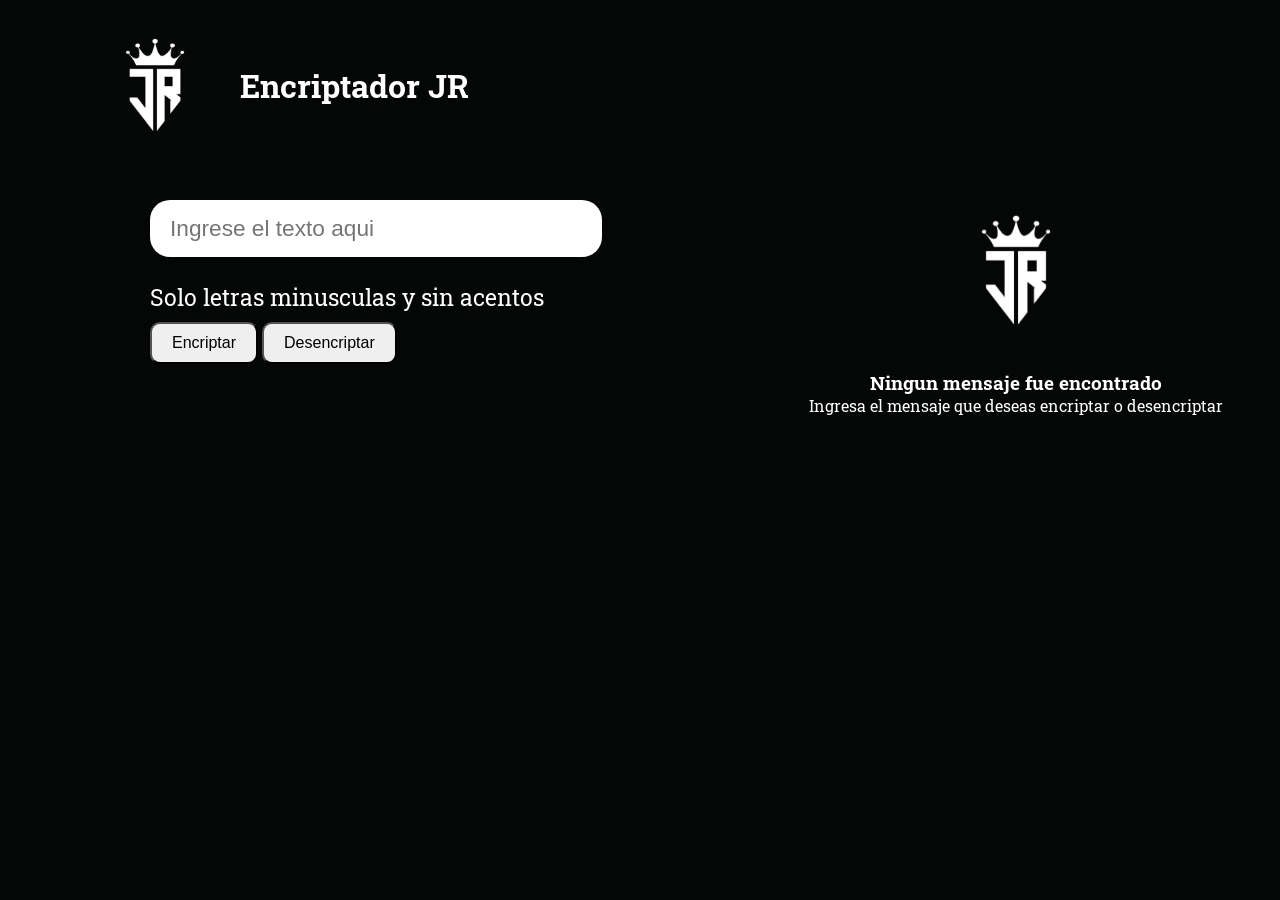
<file: index.html>
<!DOCTYPE html>
<html lang="en">
<head>
    <meta charset="UTF-8">
    <meta http-equiv="X-UA-Compatible" content="IE=edge">
    <meta name="viewport" content="width=device-width, initial-scale=1.0">
    <link rel="preconnect" href="https://fonts.googleapis.com"><link rel="preconnect" href="https://fonts.gstatic.com" crossorigin><link href="https://fonts.googleapis.com/css2?family=Roboto+Slab:wght@300&display=swap" rel="stylesheet">
    <link rel="stylesheet" href="CSS/style.css">
    <title>Encriptador - ALURA</title>
</head>
<body>
    <header>
        <div class="cabecera">
        <img src="IMG/jr.webp" alt="">
        <h1 class="Titulo"> Encriptador JR</h1>
        </div>
    </header>
    <main class="principal">
    <div class="textos">
    <div class="texto-input">
    <input type="text" class="ingrese-texto" id="texto" placeholder="Ingrese el texto aqui">
    <div class="botones">
        <div class="botones-texto">
        <p>Solo letras minusculas y sin acentos</p>
        </div>
        <div class="encriptar">
        <button class="boton-encriptar" onclick="btnEncriptar(), mostrar()">Encriptar</button>
        <button class="boton-desencriptar" onclick="btnDesencriptar()">Desencriptar</button>
        </div>
        </div>
</div> 
    <div class="texto-area">
    <textarea name="" id="encriptado" cols="30" rows="15"></textarea>
    <div  id="temp">
    <img class="temporal-imagen" src="IMG/jr.webp" alt="" >
    <div class="temporal-texto">
    <h3>Ningun mensaje fue encontrado</h3>
    <p>Ingresa el mensaje que deseas encriptar o desencriptar </p>
</div>
</div>
    <button style="display: none;">Copiar</button>

    </div>

    </main>
    <footer>

    </footer>
    <script src="JAVASCRIPT/javascript.js"></script>
</body>
</html>
</file>
<file: CSS/style.css>
*{
    padding: 0;
    margin: 0;
}

html{
    background: #040706;
    font-family: 'Roboto Slab', serif;
    color: white;
}

.cabecera{
    box-sizing: border-box;
    width: 100%;
    display: flex;
    align-items: center;
}

.cabecera img{
    width: 170px;
    margin-left: 70px;
}

.principal{
    width: 100%;
    height: calc(100vh - 180px);
}

.textos{
    display: flex;
    justify-content: space-between;
}

.texto-input{
    padding: 30px 150px;
    display: flex;
    flex-direction: column;
    gap: 25px;
}

.texto-input .ingrese-texto{
    padding: 15px 150px 15px 20px;
    border-radius: 20px;
    font-size: 17pt;
    border: none;
}

.botones p{
    font-size: 17pt;
}

.botones button{
    margin-top: 10px;
    padding: 10px 20px;
    border-radius: 10px;
    font-size: 12pt;
    cursor: pointer;
}


.texto-area {
    display: flex;
    flex-direction: column;
    align-items: center;
    width: 50%;
    height: calc(100vh - 180px) ;
    resize: none;
}

.texto-area textarea{
    padding:15px;
    max-height: 900px;
    font-size: 20pt;
    background-color: #040706;
    color: white;
    display: none;
    resize: none;
}

.texto-area #temp{
    display: flex;
    flex-direction: column;
    text-align: center;
    align-items: center;
}


.texto-area img{
    width: 200px;
}
</file>
